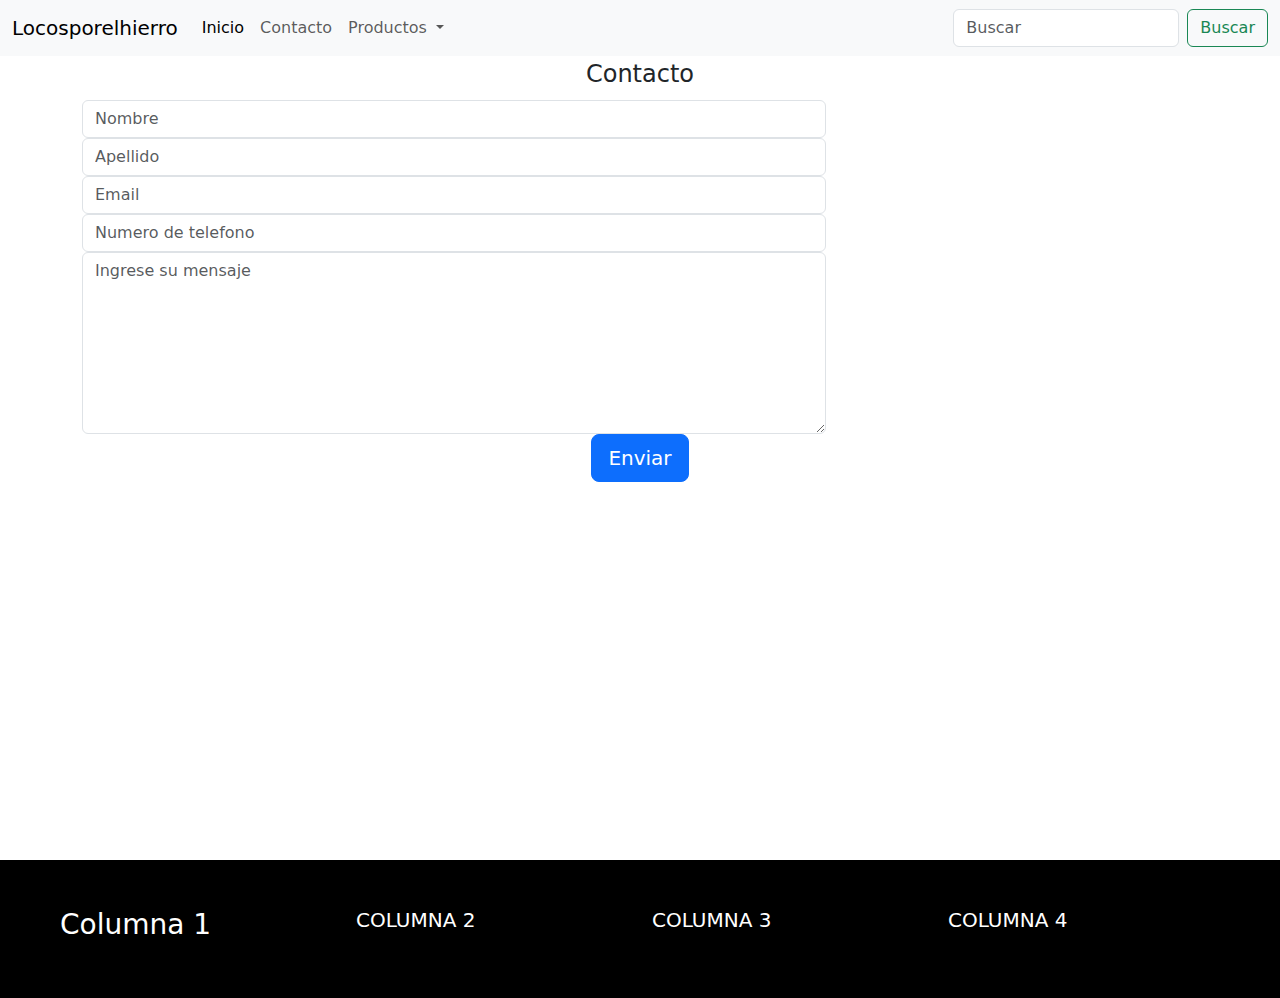
<file: contacto.html>
<!DOCTYPE html>
<html lang="en">
<head>
    <meta charset="UTF-8">
    <meta http-equiv="X-UA-Compatible" content="IE=edge">
    <meta name="viewport" content="width=device-width, initial-scale=1.0">
    <title>Locosporelhierro</title>
    <link rel="stylesheet" href="https://cdn.jsdelivr.net/npm/bootstrap@5.2.0/dist/css/bootstrap.min.css">
    <link rel="stylesheet" href="stylo.css">
</head>
<body>
  <nav class="navbar navbar-expand-lg bg-light">
    <div class="container-fluid">
      <a class="navbar-brand" href="index.html">Locosporelhierro</a>
      <button class="navbar-toggler" type="button" data-bs-toggle="collapse" data-bs-target="#navbarSupportedContent" aria-controls="navbarSupportedContent" aria-expanded="false" aria-label="Toggle navigation">
        <span class="navbar-toggler-icon"></span>
      </button>
      <div class="collapse navbar-collapse" id="navbarSupportedContent">
        <ul class="navbar-nav me-auto mb-2 mb-lg-0">
          <li class="nav-item">
            <a class="nav-link active" aria-current="page" href="index.html">Inicio</a>
          </li>
          <li class="nav-item">
            <a class="nav-link" href="contacto.html">Contacto</a>
          </li>
          <li class="nav-item dropdown">
            <a class="nav-link dropdown-toggle" href="#" role="button" data-bs-toggle="dropdown" aria-expanded="false">
              Productos
            </a>
            <ul class="dropdown-menu">
              <li><a class="dropdown-item" href="productos.html">Escritorios gamer</a></li>
              <li><a class="dropdown-item" href="productos.html">Mesas y sillas</a></li>
              <li><hr class="dropdown-divider"></li>
              <li><a class="dropdown-item" href="#">Variedad de productos</a></li>
            </ul>
          </li>
        </ul>
        <form class="d-flex" role="search">
          <input class="form-control me-2" type="search" placeholder="Buscar" aria-label="Search">
          <button class="btn btn-outline-success" type="submit">Buscar</button>
        </form>
      </div>
    </div>
  </nav>
  <div class="container">
    <div class="row">
        <div class="col-md-12">
            <div class="well well-sm">
                <form class="form-horizontal" method="post">
                    <fieldset>
                        <legend class="text-center header">Contacto</legend>

                        <div class="form-group">
                            <span class="col-md-1 col-md-offset-2 text-center"><i class="fa fa-user bigicon"></i></span>
                            <div class="col-md-8">
                                <input id="fname" name="name" type="text" placeholder="Nombre" class="form-control">
                            </div>
                        </div>
                        <div class="form-group">
                            <span class="col-md-1 col-md-offset-2 text-center"><i class="fa fa-user bigicon"></i></span>
                            <div class="col-md-8">
                                <input id="lname" name="name" type="text" placeholder="Apellido" class="form-control">
                            </div>
                        </div>

                        <div class="form-group">
                            <span class="col-md-1 col-md-offset-2 text-center"><i class="fa fa-envelope-o bigicon"></i></span>
                            <div class="col-md-8">
                                <input id="email" name="email" type="text" placeholder="Email" class="form-control">
                            </div>
                        </div>

                        <div class="form-group">
                            <span class="col-md-1 col-md-offset-2 text-center"><i class="fa fa-phone-square bigicon"></i></span>
                            <div class="col-md-8">
                                <input id="phone" name="phone" type="text" placeholder="Numero de telefono" class="form-control">
                            </div>
                        </div>

                        <div class="form-group">
                            <span class="col-md-1 col-md-offset-2 text-center"><i class="fa fa-pencil-square-o bigicon"></i></span>
                            <div class="col-md-8">
                                <textarea class="form-control" id="message" name="message" placeholder="Ingrese su mensaje" rows="7"></textarea>
                            </div>
                        </div>

                        <div class="form-group">
                            <div class="col-md-12 text-center">
                                <button type="submit" class="btn btn-primary btn-lg">Enviar</button>
                            </div>
                        </div>
                    </fieldset>
                </form>
            </div>
        </div>
    </div>
</div>
      
      <footer>
        <div class="container-fluid"> 
          <div class="row p-5 bg-black text-white">
              <div class="col-xs-12 col-md-6 col-lg-3">
                  <p class="h3">Columna 1</p>
              </div>
              <div class="col-xs-12 col-md-6 col-lg-3">
                  <p class="h5">COLUMNA 2</p>
              </div>
              <div class="col-xs-12 col-md-6 col-lg-3">
                  <p class="h5">COLUMNA 3</p>
              </div>
              <div class="col-xs-12 col-md-6 col-lg-3">
                  <p class="h5">COLUMNA 4</p>
              </div>
          </div>
        </div>
      </footer>
  

      <script src="https://cdn.jsdelivr.net/npm/@popperjs/core@2.11.5/dist/umd/popper.min.js" integrity="sha384-Xe+8cL9oJa6tN/veChSP7q+mnSPaj5Bcu9mPX5F5xIGE0DVittaqT5lorf0EI7Vk" crossorigin="anonymous"></script>
      <script src="https://cdn.jsdelivr.net/npm/bootstrap@5.2.0/dist/js/bootstrap.min.js" integrity="sha384-ODmDIVzN+pFdexxHEHFBQH3/9/vQ9uori45z4JjnFsRydbmQbmL5t1tQ0culUzyK" crossorigin="anonymous"></script>
 
</body>
</html>
</file>
<file: stylo.css>
footer {
    position: absolute;
    bottom: 0;
    width: 100%;
    height: 40px;
  }

main img{
 max-width: 600px;
 max-height: 600px;
}
</file>
